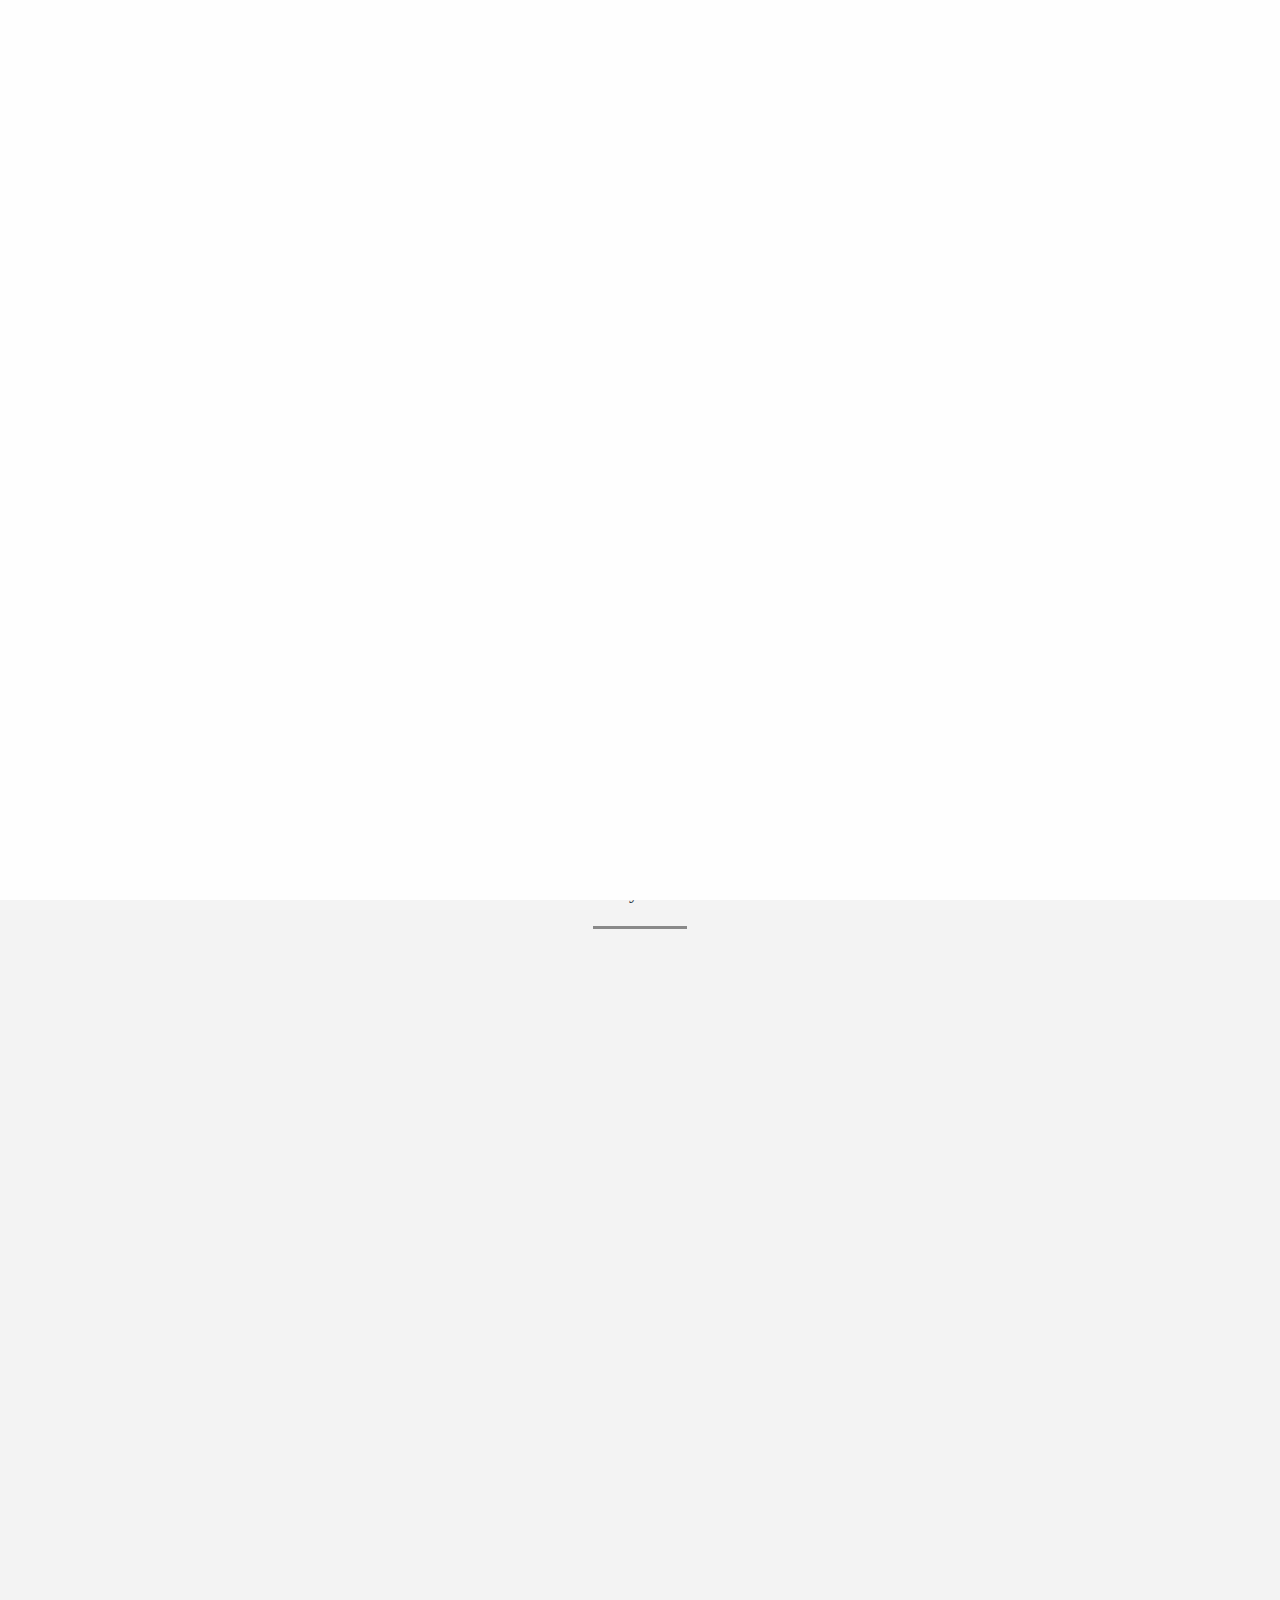
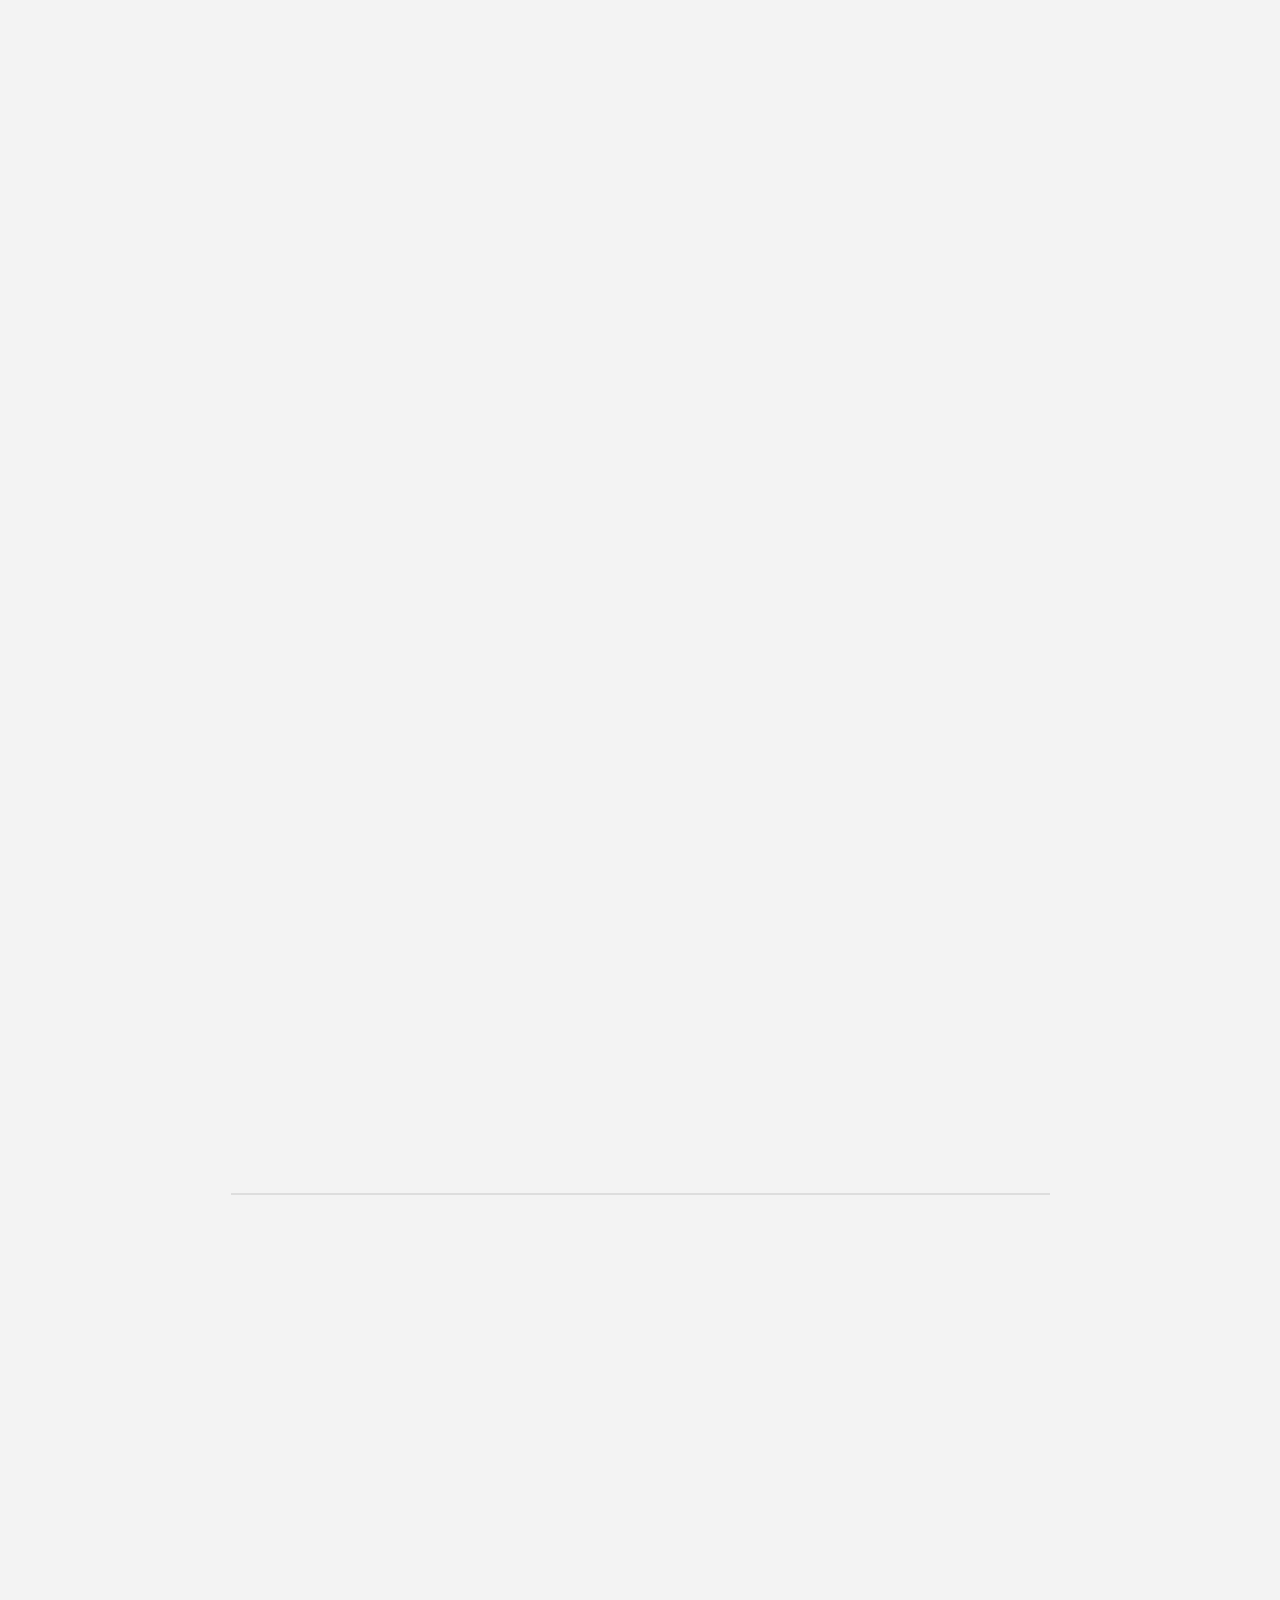
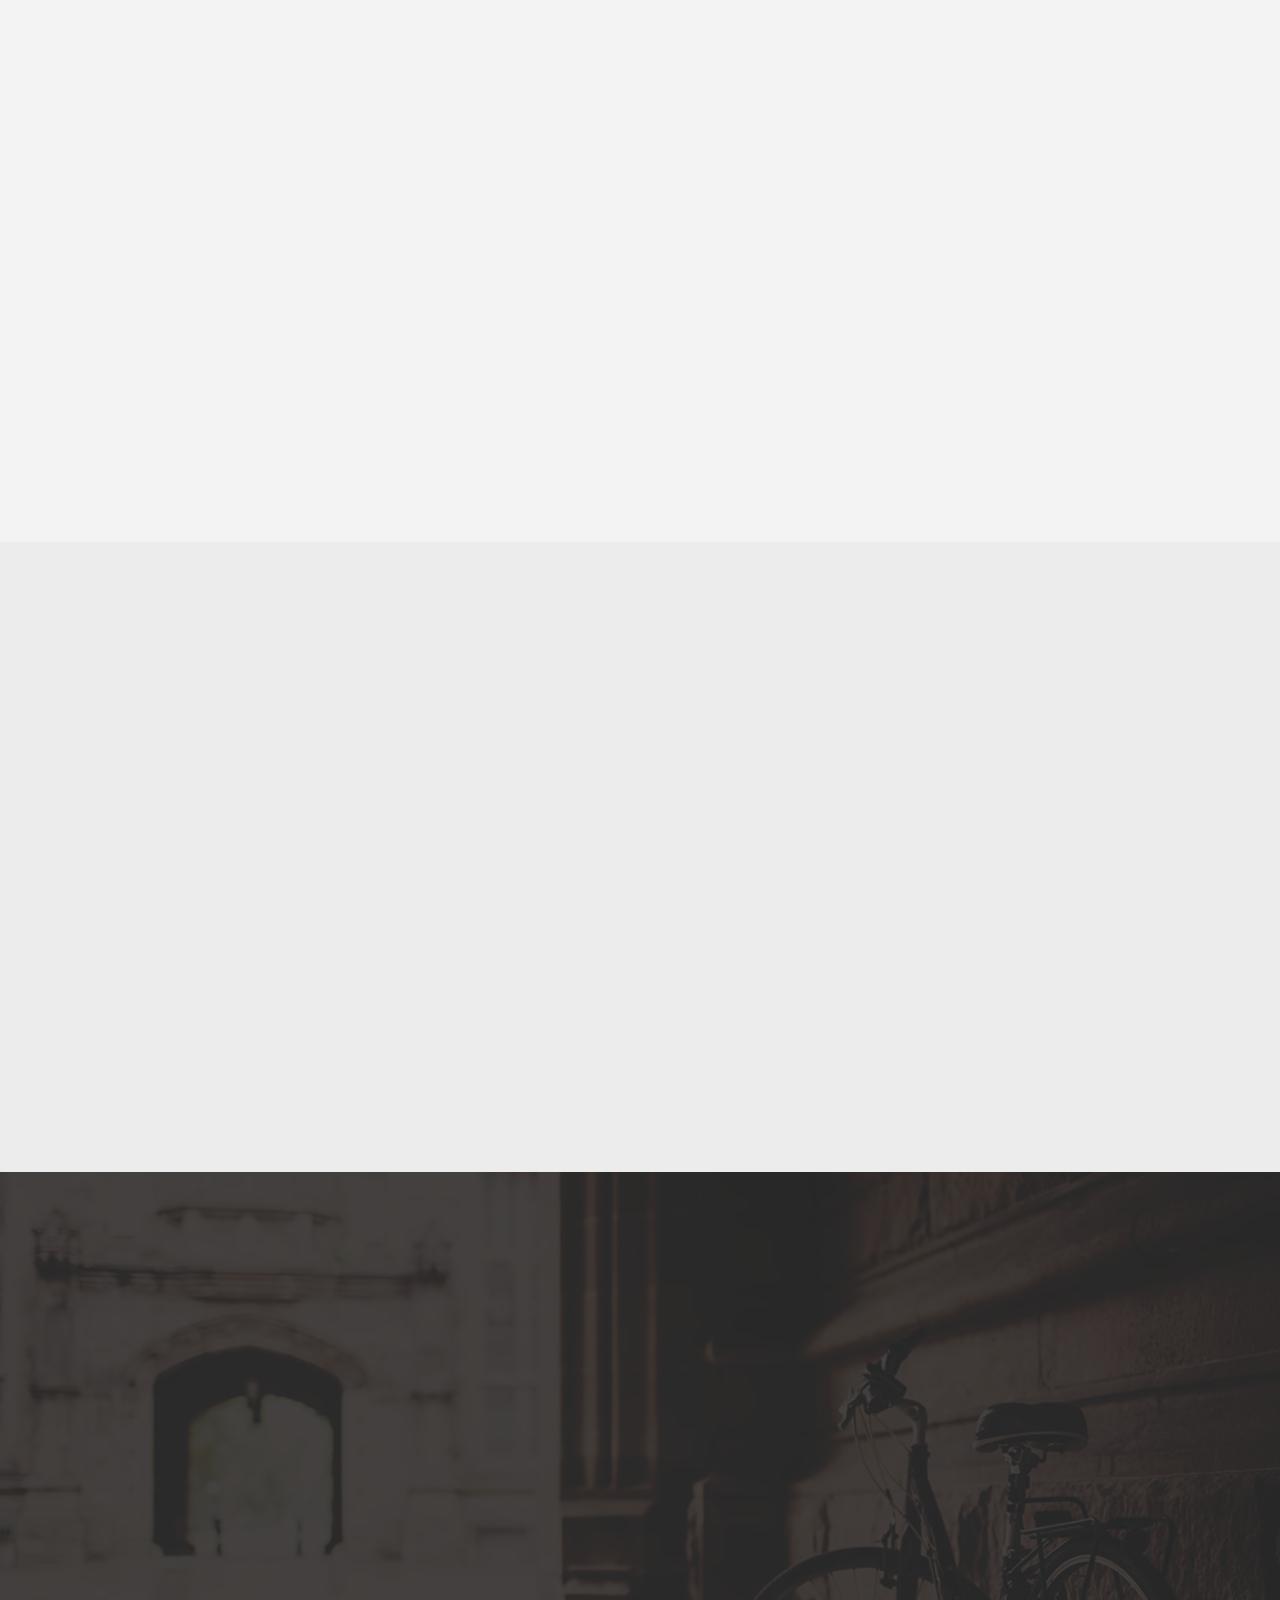
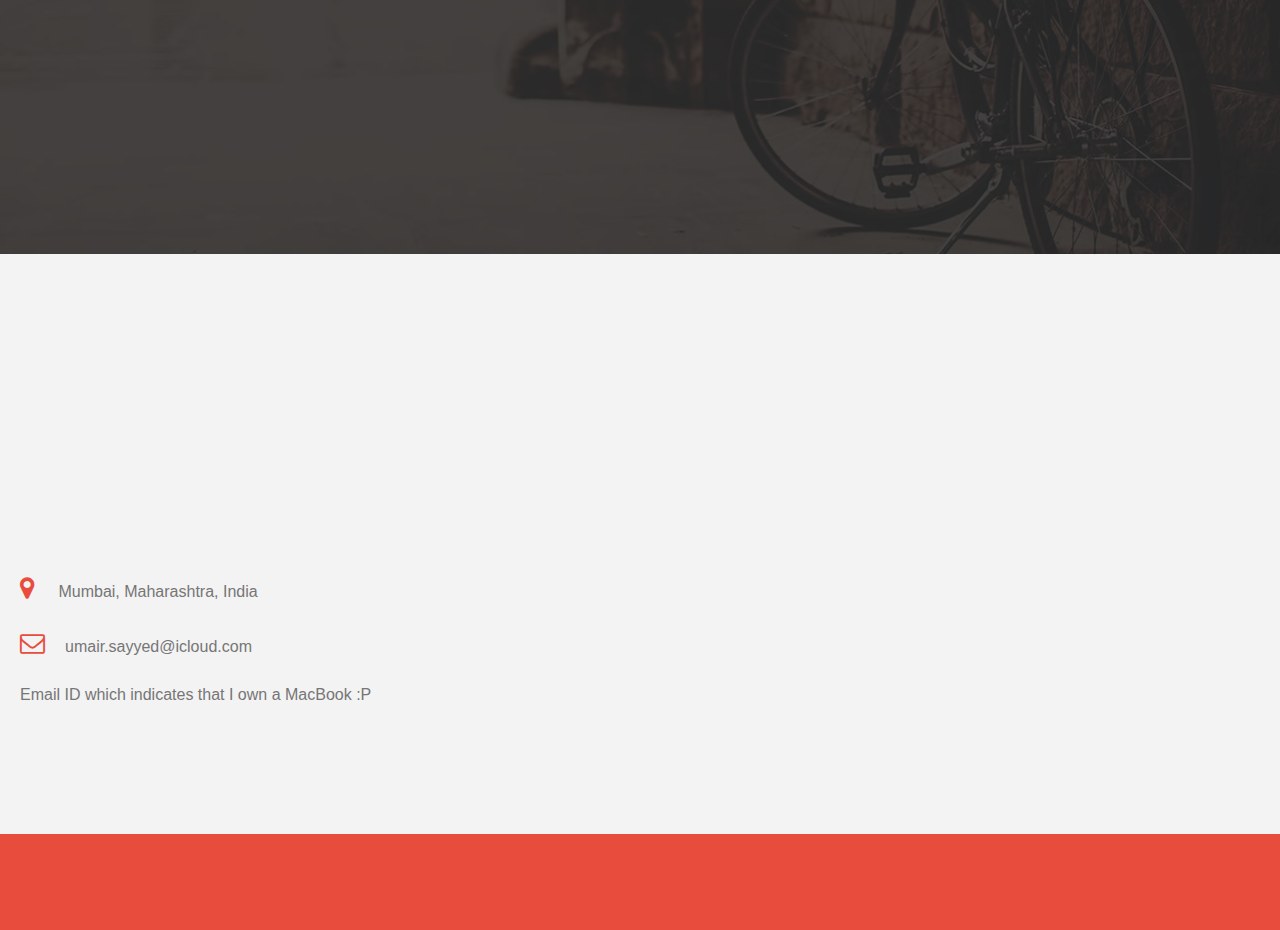
<file: salam-world-umair-bio/index.html>
<!DOCTYPE HTML>
<html lang="en-US">
<head>
	<meta charset="UTF-8">
	<title>Umair Sayed Bio</title>
	<link rel="stylesheet" href="css/font-awesome/css/font-awesome.min.css" />
	
	<link rel="stylesheet" href="css/fonts/stylesheet.css" />
	<link rel="stylesheet" href="css/fonts/fonts.css" />
	<link rel="stylesheet" href="css/bootstrap/bootstrap.min.css" />
	<link rel="stylesheet" href="css/animat/animate.min.css" />
	<link rel="stylesheet" href="css/fancybox/jquery.fancybox.css" />
	<link rel="stylesheet" href="css/nivo-lightbox/nivo-lightbox.css" />
	<link rel="stylesheet" href="css/themes/default/default.css" />
	<link rel="stylesheet" href="css/owl-carousel/owl.carousel.css" />
	<link rel="stylesheet" href="css/owl-carousel/owl.theme.css" />
	<link rel="stylesheet" href="css/owl-carousel/owl.transitions.css">
	
	<link rel="stylesheet" href="css/style.css" />
	<link rel="stylesheet" href="css/responsive.css" />
</head>
<body>

	<div class='preloader'><div class='loaded'>&nbsp;</div></div>
	
	<!--<header id="home" class="header">
		<div class="main_menu_bg navbar-fixed-top">
			<div class="container">
				<div class="row">
					<div class="nave_menu">
					<nav class="navbar navbar-default">
					  <div class="container-fluid">
						<Brand and toggle get grouped for better mobile display
						<div class="navbar-header">
						  <button type="button" class="navbar-toggle collapsed" data-toggle="collapse" data-target="#bs-example-navbar-collapse-1" aria-expanded="false">
							<span class="sr-only">Toggle navigation</span>
							<span class="icon-bar"></span>
							<span class="icon-bar"></span>
							<span class="icon-bar"></span>
						  </button>
						  <a class="navbar-brand" href="#">
							  <div class="logo">
								<img src="images/logo.png" alt="" />
							</div> 
						  </a>
						</div>

						Collect the nav links, forms, and other content for toggling
						<div class="collapse navbar-collapse" id="bs-example-navbar-collapse-1">

						<ul class="nav navbar-nav navbar-right">
							<li class="active"><a href="#home"></a></li>
							<li><a href="#abouts"></a></li>
							<li><a href="#service"></a></li>
							<li><a href="#portfolio"></a></li>
							<li><a href="#team"></a></li>
							<li><a href="#blog"></a></li>
							<li><a href="#contact"></a></li>

						  </ul>
						</div>
					  </div>
					</nav>
					</div>
				</div>

			</div>
		</div>
	</header>-->
	
	
	
	<section id="banner" class="banner">
		<div class="container">
			<div class="row">
				<div class="main_banner_area text-center">
					<div class="col-md-12 col-sm-12">
						<div class="single_banner_text wow zoomIn" data-wow-duration="1s">
							<h1><s>Hello</s> <i><cite><a href="https://simple.wikipedia.org/wiki/Salam">Salaam</a></cite></i> World</h1><br><br>
							<h4>I am <strong>Umair/عمیر/ उमैर</strong></h4> <br>
								<h5>and phrase above says a lot about me!</h5>
								<div class="head_title text-center wow zoomIn" data-wow-duration="0.5s">
								<div class="head_title text-center wow zoomIn" data-wow-duration="0.5s">
								</div>
						</div>
					</div>
					
					
					<!--<div class="scrolldown">
						<a href="#abouts" class="scroll_btn"></a>
					</div>-->
				</div>
				
				
			</div>
		</div>
	</section><!-- End of Banner Section -->
	
	<section id="abouts" class="abouts">
		<div class="container">
			<div class="row">
				<div class="head_title text-center wow fadeIn" data-wow-duration="1.5s">
					<h2>It Says That</h2>
					<div class="separetor"></div>
					<!--<div class="col-md-6 col-sm-6 col-xs-12">-->
						<div class="single_abouts wow fadeInLeft" data-wow-duration="1s">
							<h5 text-center>I am a product of british-colonized state, but stil rooted. I belong to IT industry, and not afraid of breaking conventions. That I am a practising muslim and proud of it. I am a perfect example of what they refer to <i><cite><a href="https://en.wikipedia.org/wiki/Ganga-Jamuni_tehzeeb">ganga-jamuna tehzeeb</i></a></cite>(culture) of india.</h5><br>
							<h5 text-center>What it doesn't say is I am also a father of two.</h5><br>
							<h5>Btw, your visualisation of my looks me was never even close. Accept it!</h5>
							<br><br>
						</div>
					</div>
					
					
				<!--	<div class="col-md-6 col-sm-6 col-xs-12">-->
						<div class="single_abouts wow fadeInRight" data-wow-duration="1s">
							<img src="images/band-stand.jpg" alt="Clicked at Bandstand, before marriage, hence smiling." title="test" width=600px/>
						<!--</div>-->
					</div>
				</div>
			</div>
		</div>
	</section>
	
<!--<	<section id="wedo">
		<div class="container">
			div class="row">
				<div class="head_title text-center wow fadeIn" data-wow-duration="1.5s">
					<div class="col-md-6 col-sm-6 col-xs-12">
						<div class="single_abouts wow fadeInLeft" data-wow-duration="1s">
							<p><h2>Umair Sayed</h2><h4>English</h4></p>
							<p><h2>عمیر سید</h2><h4>Urdu</h4></p>
							<p><h2>عمیر سید</h2><h4>Arabic</h4></p>
							<p><h>उमैर सैयद</h2><h4>Hindi</h4></p>
							<p><h>उमैर सैयद</h2><h4>Marathi</h4></p><br><br>
							<h2>Languages they made me study</h2>
				</div>
			</div>
		</div>
	</section>-->
	
	
	
	<section id="wedo">
		<div class="container">
			<div class="row">
				<div class="head_title text-center wow fadeIn" data-wow-duration="1.5s">
					<h2>Born for Communities</h2>
					<div class="separetor"></div>
					<h5>Ever since my birth, knowingly or unknowingly, I was lucky to be part of a social communities,<br> something larger than an organization.</h5>
				</div>
				<div class="wedo_content_area">
					
					<div class="col-md-6 col-sm-6 col-xs-12">
						<div class="single_wedo wow fadeIn" data-wow-duration="1s">
							<div class="single_left_icon">
							</div>
							
							<div class="single_right_text">
								<a href=""><i class="fa fa-heart"></i></a>
								<h4>Religion: Islam</h4>
								<div class="separetor2"></div>
								<p>One by choice.</p>
							</div>
						</div>
					</div>
					
					<div class="col-md-6 col-sm-6 col-xs-12">
						<div class="single_wedo wow fadeIn" data-wow-duration="1s">
							<div class="single_left_icon">
								<a href=""><i class="fa fa-star"></i></a>
							</div>
							
							<div class="single_right_text">
								<a href=""><i class="fa fa-gear"></i></a>
								<h4>Work: ERPNext & Open Source</h4>
								<div class="separetor2"></div>
								<p>10 years on ERPNext, have seen it bootstrapped from nothing. </p>
							</div>
						</div>
					</div>
					<div class="col-md-6 col-sm-6 col-xs-12">
						<div class="single_wedo wow fadeIn" data-wow-duration="1s">
							<div class="single_left_icon">
								<a href=""><i class="fa fa-star"></i></a>
							</div>
							
							<div class="single_right_text">
								<a href=""><i class="fa fa-language"></i></a>
								<h4>Langauge: Urdu</h4>
								<div class="separetor2"></div>
								<p>Janab, hazrat, aye, tashreef rakhye, wah, kya andaaz hai!</p>
							</div>
						</div>
					</div>
					<div class="col-md-6 col-sm-6 col-xs-12">
						<div class="single_wedo wow fadeIn" data-wow-duration="1s">
							<div class="single_left_icon">
								<a href=""><i class="fa fa-star"></i></a>
							</div>
							
							<div class="single_right_text">
								<a href=""><i class="fa fa-wikipedia-w"></i></a>
								<h4>Hobby: Wikipedia</h4>
								<div class="separetor2"></div>
								<p>Just getting started as Wikipedia editors, perhaps only one from my slums.</p>
							</div>
						</div>
					</div>
				</div>
			</div>
		</div>
	</section>
	
	
	<!--<section id="counterUp" class="counterUp">
		<div class="counter_overlay">
			<div class="container">
				<div class="row">
					<div class="main_counter_content">
						<div class="col-md-3 col-sm-6 col-xs-12">
							<div class="sinle_counter wow fadeIn" data-wow-duration="1s">
								<h4><i class="fa fa-star"></i><span class="static-counter">158</span></h4>
								<p>PROJECT COMPLETED</p>
								<div class="separetorwhite"></div>
							</div>
						</div>
						<div class="col-md-3 col-sm-6 col-xs-12">
							<div class="sinle_counter wow fadeIn" data-wow-duration="1.8s">
								<h4><i class="fa fa-star"></i><span class="static-counter">580</span></h4>
								<p>PROJECT COMPLETED</p>
								<div class="separetorwhite"></div>
							</div>
						</div>
						<div class="col-md-3 col-sm-6 col-xs-12">
							<div class="sinle_counter wow fadeIn" data-wow-duration="2.2s">
								<h4><i class="fa fa-star"></i><span class="static-counter">1500</span></h4>
								<p>PROJECT COMPLETED</p>
								<div class="separetorwhite"></div>
							</div>
						</div>
						<div class="col-md-3 col-sm-6 col-xs-12">
							<div class="sinle_counter wow fadeIn" data-wow-duration="2.8s">
								<h4><i class="fa fa-star"></i><span class="static-counter">1000</span></h4>
								<p>PROJECT COMPLETED</p>
								<div class="separetorwhite"></div>
							</div>
						</div>
					</div>
				</div>
			</div>
		</div>
	</section>-->
	
	
	<section id="steps" class="steps">
		<div class="container">
			<div class="row">
				<div class="head_title text-center wow fadeIn" data-wow-duration="1.5s">
					<h2>Expertise</h2>
					<div class="separetor"></div>
					<p>Some of the skills I have been able to acquired.</p>
				</div>
				<div class="main_steps_content text-center">
					<div class="col-md-4">
						<div class="single_steps wow fadeIn" data-wow-duration="1s">
							<a href=""><i class="fa  fa-briefcase"></i></a>
							<h4>Business Analysis</h4>
							<p>ERP is in my blood now. Improving business process with the help of software gives me a kick. 80%</p>
							<div id="myProgress">
							  <div id="myBar">10%</div>
							</div>
						</div>
					</div>
					<div class="col-md-4">
						<div class="single_steps wow fadeIn" data-wow-duration="1.8s">
							<a href=""><i class="fa fa-code"></i></a>
							<h4>HTML, CSS and Markdown</h4>
							<p>Very very preliminary. Enough to steel a free CSS theme and give it a shape of this website. 30%</p>
						</div>
					</div>
					<div class="col-md-5">
						<div class="single_steps wow fadeIn" data-wow-duration="1.8s">
							<a href=""><i class="fa fa-youtube"></i></a>
							<h4>Video Editing</h4>
							<p>If you happend to see that boring video on how to use ERPNext, it was me. 70%</p>
						</div>
					</div>
					<div class="col-md-5">
						<div class="single_steps wow fadeIn" data-wow-duration="2.8s">
							<a href=""><i class="fa  fa-pencil"></i></a>
							<h4>Writing</h4>
							<p>I did mercy by teaching myself this awesome skill. Still miles to go. 60%</p>
							<div id="myProgress">
							  <div id="myBar">10%</div>
							</div>
						</div>
					</div>
				</div>
			</div>
		</div>
	</section>
	
	<section id="featured" class="featured">
		<div class="container">
			<div class="row">
				<div class="head_title text-center wow flipInX" data-wow-duration="1s">
					<h2>My FEATURED WORK</h2>
					<div class="separetor"></div>
					<p>Lorem Ipsum is simply dummy text of the printing and typesetting industry been the industry's standard dummy text</p>
				</div>
			</div>
		</div>
		<div class="main_featured_content">
			<div class="col-md-4 col-sm-6 col-xs-12 single_featured_area">
				<div class="single_featured wow fadeIn" data-wow-duration=".5s">
					<img src="images/erp.jpg" alt="" />
					<div class="featured_overlay">
						<div class="overlay_content">
							<a href="" class="btn btn-white">ERP Analyst</a>
						</div>
					</div>
				</div>
			</div>
			<div class="col-md-4 col-sm-6 col-xs-12 single_featured_area">
				<div class="single_featured wow fadeIn" data-wow-duration=".5s">
					<img src="images/video.jpg" alt="" />
					<div class="featured_overlay">
						<div class="overlay_content">
							<a href="" class="btn btn-white">Video Editing</a>
						</div>
					</div>
				</div>
			</div>
			<div class="col-md-4 col-sm-6 col-xs-12 single_featured_area">
				<div class="single_featured wow fadeIn" data-wow-duration=".5s">
					<img src="images/writing.jpg" alt="" />
					<div class="featured_overlay">
						<div class="overlay_content">
							<a href="" class="btn btn-white">Writing</a>
						</div>
					</div>
				</div>
			</div>
		</div>
	</section>
	
	
	
	<!--<section id="service" class="service">
		<div class="container">
			<div class="row">
				<div class="head_title text-center wow zoomIn" data-wow-duration="0.5s">
					<h2>OUR BEST SERVICE</h2>
					<div class="separetor"></div>
					<p>Lorem Ipsum is simply dummy text of the printing and typesetting industry been the industry's standard dummy text</p>
				</div>
			</div>
		</div>
		<div class="main_service_content">
			<div class="single_service_area single_service_area_one wow fadeIn" data-wow-duration="1.5s">
				<div class="col-md-6 col-md-offset-6 col-sm-5 col-sm-offset-7">
					<div class="single_service">
						<h4>AWESOME TITLE HERE</h4>
						<div class="separetorwhite"></div>
						<p>Contrary to popular belief, Lorem Ipsum is not simply random text. It has roots in a piece of classical Latin literature from 45 BC, making it over 2000 years old. Richard McClintock.</p>
					</div>
				</div>
			</div>
			<div class="single_service_area single_service_area_two wow fadeIn" data-wow-duration="2.5s">
				<div class="col-md-6 col-sm-5 text-right">
					<div class="single_service">
						<h4>AWESOME TITLE HERE</h4>
						<div class="separetorwhite floatright"></div>
						<p class="service_P">Contrary to popular belief, Lorem Ipsum is not simply random text. It has roots in a piece of classical Latin literature from 45 BC, making it over 2000 years old. Richard McClintock.</p>
					</div>
				</div>
			</div>
			<div class="single_service_area single_service_area_three wow fadeIn" data-wow-duration="3.5s">
				<div class="col-md-6 col-md-offset-6 col-sm-5 col-sm-offset-7">
					<div class="single_service">
						<h4>AWESOME TITLE HERE</h4>
						<div class="separetorwhite"></div>
						<p>Contrary to popular belief, Lorem Ipsum is not simply random text. It has roots in a piece of classical Latin literature from 45 BC, making it over 2000 years old. Richard McClintock.</p>
					</div>
				</div>
			</div>
		</div>
		
	</section>-->
	
	
	<!--<section id="business" class="business">
		<div class="overlay_business">
			<div class="container">
				<div class="row">
					<div class="col-md-12 col-sm-12 col-xs-12">
						<div class="main_business_content text-center wow fadeIn" data-wow-duration="2s">
							<h2>CREATE YOUR OWN BUSINESS WITH OUR IDEAS !</h2>
							<h4>GET READY TO STAND OUT</h4>
							<a href="" class="btn pink-btn">KEEP EXPLORING</a>
						</div>
					</div>
				</div>
			</div>
		</div>
	</section>
	


<!--<div class="clierboth"></div>

        <section id="mixitup1" class="sections">
            <div class="container">
                <div class="row">
                    <div class="main_mix_content whitebackground text-center">
                        <div class="head_title text-center">
                            <h2>OUR PORTFOLIO</h2>
							<p></p>
                        </div>
                        <div class="main_mix_menu">
                            <button class="btn btn-primary filter" data-filter="all">Filter In</button>
                            <button class="btn btn-primary filter" data-filter=".cat1">F1n</button>
                            <button class="btn btn-primary filter" data-filter=".cat2">F1n2</button>
                            <button class="btn btn-primary filter" data-filter=".cat3">F1n3</button>
                            <button class="btn btn-primary filter" data-filter=".cat4">F1n4</button>
                        </div>

                        <div id="test" class="test">
                            <div class="col-md-4 mix cat1 no-padding">
                                <div class="single_mixi_portfolio">
                                    <img src="images/p1.jpg" alt="" />
                                    <div class="mixi_portfolio_overlay">
                                        <div class="overflow_hover_text">
                                            <a href=""><i class="lnr lnr-plus-circle"></i></a>
                                            <h2>Neque Porro Quisquam</h2>
                                            <p>Hover 1</p>
                                        </div>
                                    </div>
                                </div>
                            </div>
                            <div class="col-md-4 mix cat2 no-padding">
                                <div class="single_mixi_portfolio">
                                    <img src="images/p2.jpg" alt="" />
                                    <div class="mixi_portfolio_overlay">
                                        <div class="overflow_hover_text">
                                            <a href=""><i class="lnr lnr-plus-circle"></i></a>
                                            <h2>Neque Porro Quisquam</h2>
                                            <p>Hover 1</p>
                                        </div>
                                    </div>
                                </div>
                            </div>
                            <div class="col-md-4 mix cat1 cat4 no-padding">
                                <div class="single_mixi_portfolio">
                                    <img src="images/p3.jpg" alt="" />
                                    <div class="mixi_portfolio_overlay">
                                        <div class="overflow_hover_text">
                                            <a href=""><i class="lnr lnr-plus-circle"></i></a>
                                            <h2>Neque Porro Quisquam</h2>
                                            <p>Hover 1</p>
                                        </div>
                                    </div>
                                </div>
                            </div>
                            <div class="col-md-4 mix cat3 cat4 no-padding">
                                <div class="single_mixi_portfolio">
                                    <img src="images/p4.jpg" alt="" />
                                    <div class="mixi_portfolio_overlay">
                                        <div class="overflow_hover_text">
                                            <a href=""><i class="lnr lnr-plus-circle"></i></a>
                                            <h2>Neque Porro Quisquam</h2>
                                            <p>Hover 1</p>
                                        </div>
                                    </div>
                                </div>
                            </div>
                            <div class="col-md-4 mix cat4 no-padding">
                                <div class="single_mixi_portfolio">
                                    <img src="images/p5.jpg" alt="" />
                                    <div class="mixi_portfolio_overlay">
                                        <div class="overflow_hover_text">
                                            <a href=""><i class="lnr lnr-plus-circle"></i></a>
                                            <h2>Neque Porro Quisquam</h2>
                                            <p>Hover 1</p>
                                        </div>
                                    </div>
                                </div>
                            </div>
                            <div class="col-md-4 mix cat1 cat2 no-padding">
                                <div class="single_mixi_portfolio">
                                    <img src="images/p6.jpg" alt="" />
                                    <div class="mixi_portfolio_overlay">
                                        <div class="overflow_hover_text">
                                            <a href=""><i class="lnr lnr-plus-circle"></i></a>
                                            <h2>Neque Porro Quisquam</h2>
                                            <p>Hover 1</p>
                                        </div>
                                    </div>
                                </div>
                            </div>
                            <div class="col-md-4 mix cat1 cat3 no-padding">
                                <div class="single_mixi_portfolio">
                                    <img src="images/p7.jpg" alt="" />
                                    <div class="mixi_portfolio_overlay">
                                        <div class="overflow_hover_text">
                                            <a href=""><i class="lnr lnr-plus-circle"></i></a>
                                            <h2>Neque Porro Quisquam</h2>
                                            <p>Hover 1</p>
                                        </div>
                                    </div>
                                </div>
                            </div>
                            <div class="col-md-4 mix cat1 cat3 no-padding">
                                <div class="single_mixi_portfolio">
                                    <img src="images/p8.jpg" alt="" />
                                    <div class="mixi_portfolio_overlay">
                                        <div class="overflow_hover_text">
                                            <a href=""><i class="lnr lnr-plus-circle"></i></a>
                                            <h2>Neque Porro Quisquam</h2>
                                            <p>Hover 1</p>
                                        </div>
                                    </div>
                                </div>
                            </div>
                            <div class="col-md-4 mix cat1 cat4 no-padding">
                                <div class="single_mixi_portfolio">
                                    <img src="images/p9.jpg" alt="" />
                                    <div class="mixi_portfolio_overlay">
                                        <div class="overflow_hover_text">
                                            <a href=""><i class="lnr lnr-plus-circle"></i></a>
                                            <h2>Neque Porro Quisquam</h2>
                                            <p>Hover 1</p>
                                        </div>
                                    </div>
                                </div>
                            </div>


                            <div class="gap"></div>
                        </div>
                    </div> 

                </div>
            </div>

        </section>
		
<div class="clierboth"></div>-->
		
	
	
	
<!--	<section id="team" class="team">
		<div class="container">
			<div class="row">
				<div class="head_title text-center wow zoomIn" data-wow-duration="0.5s">
					<h2>MEET OUR CREW</h2>
					<div class="separetor"></div>
					<p>Lorem Ipsum is simply dummy text of the printing and typesetting industry been the industry's standard dummy text</p>
				</div>
				
				<div class="main_team_content text-center">
					<div class="col-md-3 col-sm-6 col-xs-12">
						<div class="single_team wow fadeIn" data-wow-duration="1.5s">
							<div class="single_team_img">
								<img src="images/tm1.jpg" alt="" />
								<div class="single_team_overlay text-center">
									<p>Hi ! I m Redwan from bangladesh.I am a Professional graphic designer & expert on print and UI/ UX .</p>
									<a href=""><i class="fa fa-facebook"></i></a>
									<a href=""><i class="fa fa-linkedin"></i></a>
								</div>
							</div>
							<div class="single_team_name">
								<h4>IBN HASAN</h4>
								<p>CEO</p>
							</div>
						</div>
					</div>
					<div class="col-md-3 col-sm-6 col-xs-12">
						<div class="single_team wow fadeIn" data-wow-duration="2s">
							<div class="single_team_img">
								<img src="images/tm2.jpg" alt="" />
								<div class="single_team_overlay text-center">
									<p>Hi ! I m Redwan from bangladesh.I am a Professional graphic designer & expert on print and UI/ UX .</p>
									<a href=""><i class="fa fa-facebook"></i></a>
									<a href=""><i class="fa fa-linkedin"></i></a>
								</div>
							</div>
							<div class="single_team_name">
								<h4>RAF REDWAN</h4>
								<p>LEAD OF DESIGN </p>
							</div>
						</div>
					</div>
					<div class="col-md-3 col-sm-6 col-xs-12">
						<div class="single_team wow fadeIn" data-wow-duration="2.5s">
							<div class="single_team_img">
								<img src="images/tm3.jpg" alt="" />
								<div class="single_team_overlay text-center">
									<p>Hi ! I m Redwan from bangladesh.I am a Professional graphic designer & expert on print and UI/ UX .</p>
									<a href=""><i class="fa fa-facebook"></i></a>
									<a href=""><i class="fa fa-linkedin"></i></a>
								</div>
							</div>
							<div class="single_team_name">
								<h4>IBN HASAN</h4>
								<p>DEV</p>
							</div>
						</div>
					</div>
					<div class="col-md-3 col-sm-6 col-xs-12">
						<div class="single_team wow fadeIn" data-wow-duration="2.8s">
							<div class="single_team_img">
								<img src="images/tm4.jpg" alt="" />
								<div class="single_team_overlay text-center">
									<p>Hi ! I m Redwan from bangladesh.I am a Professional graphic designer & expert on print and UI/ UX .</p>
									<a href=""><i class="fa fa-facebook"></i></a>
									<a href=""><i class="fa fa-linkedin"></i></a>
								</div>
							</div>
							<div class="single_team_name">
								<h4>IBN HASAN</h4>
								<p>AKAMLA</p>
							</div>
						</div>
					</div>
				</div>
			</div>
		</div>
	</section>
	
	<!-- <section id="subcribs" class="subcribs">
		<div class="counter_overlay">
			<div class="container">
				<div class="row">
					<div class="main_subcribs_content">
						<div class="col-md-6 col-sm-12 col-xs-12">
							<div class="single_subcribs wow slideInLeft" data-wow-duration="1s">
								<h4>SUBSCRIBE TO UPDATE</h4>
								<div class="separetorwhite"></div>
								<p>Lorem ipsum dolor sit amet, consectetur adipisicing elit, sed do eiusmod tempor incididunt ut labore et dolore magna aliqua. Ut enim ad minim veniam</p>
							</div>
						</div>
						<div class="col-md-6 col-sm-12 col-xs-12">
							<div class="single_subcribs_right wow slideInRight" data-wow-duration="1s">
								<input type="text" placeholder="Enter email address" id="sb_text"/>
								<input type="submit" value="SUBSCRIBE" />
							</div>
						</div>
					</div>
				</div>
			</div>
		</div>
	</section>-->
	
	
	
<section id="testimonial" class="testimonial">
		<div class="testimonial_overlay">
			<div class="container">
				<div class="row">
					<div class="head_title text-center wow slideInDown" data-wow-duration="0.5s">
						<h2>TESTIMONIALS</h2>
						<div class="separetorwhite2"></div>
					</div>
					<div class="main_testimonial text-center wow fadeIn" data-wow-duration="1s">
						<div class="single_testimonial">
							<div class="single_testimonial_img">
								<img class="img-circle" src="images/team.JPG" alt="" width=400px/>
								<p>He is just okay.</p>
								<a href="">Colleagues</a>
							</div>
						</div>
						<div class="single_testimonial">
							<div class="single_testimonial_img">
								<img class="img-circle" src="images/team.JPG" alt="" width=400ps/>
								<p>He is just okay.</p>
								<a href="">Friends</a>
							</div>
						</div>
					</div>
				</div>
			</div>
		</div>
	</section>
	
	
<!--	<section id="blog" class="blog sections">
		<div class="container">
			<div class="row">
				<div class="head_title text-center wow zoomIn" data-wow-duration="0.5s">
					<h2>LATTEST BLOG</h2>
					<div class="separetor"></div>
					<p>Lorem Ipsum is simply dummy text of the printing and typesetting industry been the industry's standard dummy text</p>
				</div>
				<div class="main_blog">
					<div class="col-md-6 col-sm-6 col-xs-12">
						<div class="single_blog wow fadeInLeft" data-wow-duration="0.5s">
							<div class="single_blog_img">
								<img src="images/blog1.jpg" alt="" />
							</div>
							
							<div class="single_blog_overlay">
								<h4>THE WINTER TAL’S</h4>
								<p>Raf Redwan</p>
								<div class="separetorwhite"></div>
								
								<p>Lorem ipsum dol. Ut enim minim veniam, qub e eu fugiat anim id est</p>
								<a href="" class="date_data"><i class="fa fa-gift"></i>12 th September, 2015</a>
							</div>
						</div>
					</div>
					
					<div class="col-md-6 col-sm-6 col-xs-12">
						<div class="single_blog wow fadeInRight" data-wow-duration="0.5s">
							<div class="single_blog_img">
								<img src="images/blog1.jpg" alt="" />
							</div>
							
							<div class="single_blog_overlay">
								<h4>THE WINTER TAL’S</h4>
								<p>Raf Redwan</p>
								<div class="separetorwhite"></div>
								
								<p>Lorem ipsum dol. Ut enim minim veniam, qub e eu fugiat anim id est</p>
								<a href="" class="date_data"><i class="fa fa-gift"></i>12 th September, 2015</a>
							</div>
						</div>
					</div>
				</div>
			</div>
		</div>
	</section>
	
		<!-- Contact form -->
		<section id="contact" class="contact">
			<div class="container">
				<div class="row">
						<div class="head_title text-center wow zoomIn" data-wow-duration="0.5s">
							<h2>Give a shout</h2>
							<div class="separetor"></div>
							<p>if it ever crossed your mind why all terrorist are muslims. Why one could be so insane to
								make his life's work open-source and support free users. Why is welcome.</p>
						</div>
					</div>
				</div>
				
				<div class="row">
					<!--<div class="messsage_contant">
						<div class="col-md-7 col-sm-7">
							<div class="single_message_left wow fadeIn" data-wow-duration="1s">
								<form action="#" id="formid">
										<div class="col-lg-8 col-md-8 col-sm-10 col-lg-offset-2 col-md-offset-2 col-sm-offset-1">-->
										  
										<!-- <div class="row">
											<div class="col-md-6">
												<div class="form-group">
													<input type="text" class="form-control" name="name" placeholder="first name" required="">
												</div>
											</div>
											
											<div class="col-md-6">
												<div class="form-group">
													<input type="email" class="form-control" name="email" placeholder="Email" required="">
												</div>
											</div>
										 </div>
										
										  

										  <div class="form-group">
											<textarea class="form-control" name="message" rows="8" placeholder="Message"></textarea>
										  </div>

										  <div class="center-content">
											<input type="submit" value="SUBMIT NOW" class="btn btn-lg">
										  </div>
										<!--</div> 
								</form>
							</div>
						</div>-->
						
						<div class="col-md-5 col-sm-5">
							<div class="single_message_right"" wow fadeIn" data-wow-duration="1s">
								
								<p>
									<i class="fa fa-map-marker"></i> 
									Mumbai, Maharashtra, India
								</p>
								<p><i class="fa fa-envelope-o"></i>umair.sayyed@icloud.com</p>
								<p>Email ID which indicates that I own a MacBook :P</p>
								<!--<p><i class="fa fa-phone"></i>+62 202 555 0117</p>-->
								
							</div>
					</div> <!-- End of messsage contant-->
				</div>
			</div>
		</section>	
	
		<footer id="footer" class="footer">
			<div class="container">
				<div class="row">
					<div class="main_footer text-center wow zoomIn" data-wow-duration="1s">
						<p>Thanks Hasan (from Bangladesh) for this theme, but content is mine. All together, miya-bhai rock ;)<br>Made with <i class="fa fa-heart"></i> by <a href="http://bootstrapthemes.co">Bootstrap Themes</a>2016. All Rights Reserved.</p>
					</div>
				</div>
			</div>
		</footer>

	<!-- STRAT SCROLL TO TOP -->
	
	<div class="scrollup">
		<a href="#"><i class="fa fa-chevron-up"></i></a>
	</div>

	

	<script type="text/javascript" src="js/jquery/jquery.js"></script>
	
	<script type="text/javascript" src="js/script.js"></script>
	
	<script type="text/javascript" src="js/bootstrap/bootstrap.min.js"></script>
	
	<script type="text/javascript" src="js/fancybox/jquery.fancybox.pack.js"></script>
	
	<script type="text/javascript" src="js/nivo-lightbox/nivo-lightbox.min.js"></script>
	
	<script type="text/javascript" src="js/owl-carousel/owl.carousel.min.js"></script>
	
	
	
	
	
	<script type="text/javascript" src="js/jquery-easing/jquery.easing.1.3.js"></script>
	<script type="text/javascript" src="js/wow/wow.min.js"></script>
	<!--<script type="text/javascript" src="js/counterup/counterup.min.js"></script>-->
	
	<!--<script src="http://cdnjs.cloudflare.com/ajax/libs/waypoints/2.0.3/waypoints.min.js"></script>-->
	<!--<script type="text/javascript" src="js/counterup/jquery.counterup.min.js"></script>-->
	
	
	<script type="text/javascript" src="js/isotop/isotope.min.js"></script>
	<script type="text/javascript" src="js/isotop/isotop.function.js"></script>
	
	<script type="text/javascript" src="js/masonry/masonry.min.js"></script>
	
	<script type="text/javascript" src="js/mixitup/jquery.mixitup.min.js"></script>
	<script type="text/javascript" src="js/masonry/masonry.pkgd.min.js"></script>
</body>
</html>
</file>
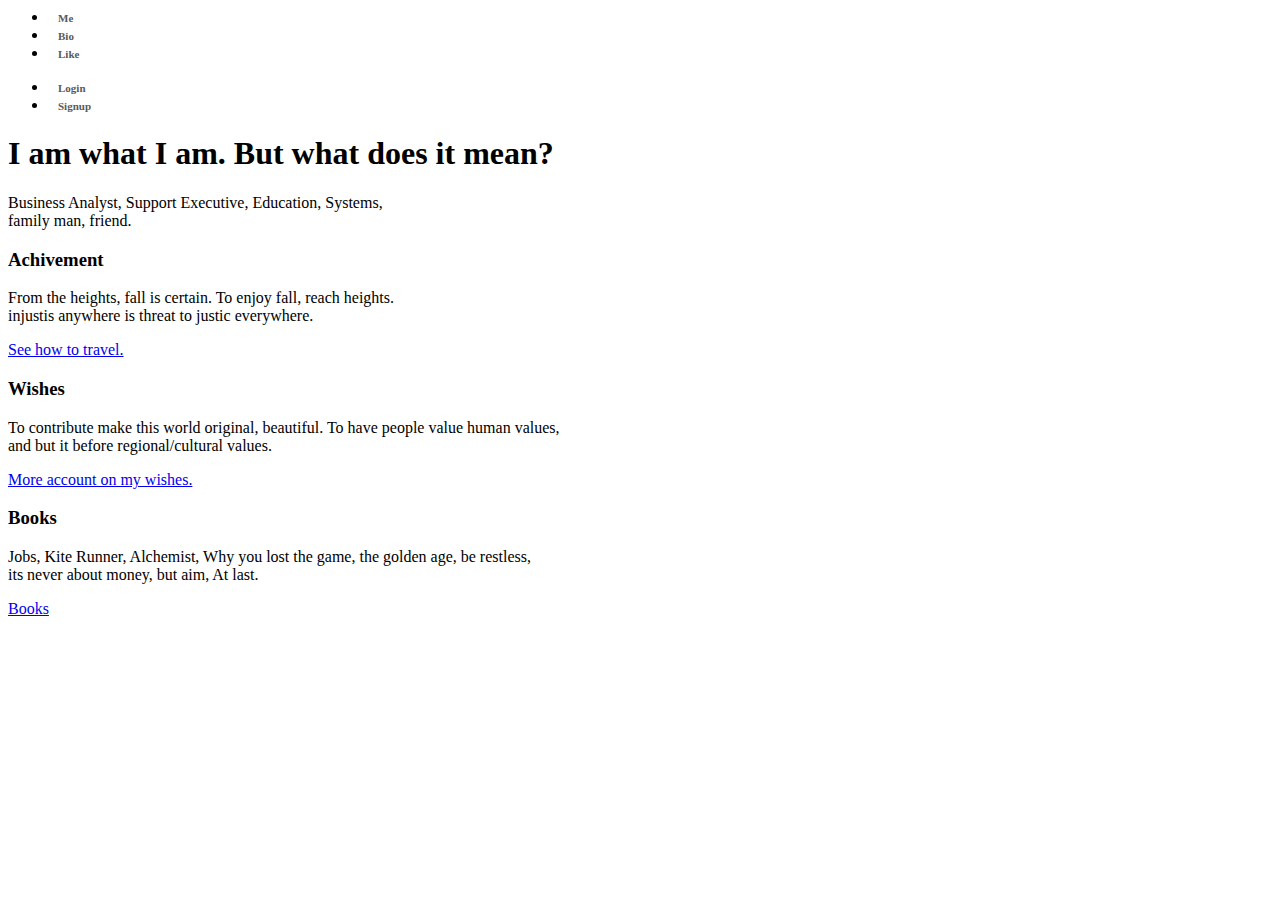
<file: home.html>
<!--doctype html-->
<html>
	<head>
		<link href="main.css" rel="stylesheet">
		<title>Umair's Profile</title>
	</head>
	<boby>
		<div class="nav">
			<div class="container">
		<ul>
			<li><a hef="">Me</a></li>
			<li><a hef="">Bio</a></li>
			<li><a hef="">Like</a></li>	
		</ul>
		
		<ul>
			<li><a hef="">Login</a></li>
			<li><a hef="">Signup</a></li>
		</ul>
			</div>
		</div>
		<div class="jumbotron">
			<div class="container">
		<h1>I am what I am. But what does it mean?</h1>
		<p>Business Analyst, Support Executive, Education, Systems,<br>family man, friend.</p>
		<p><a href="#"></a></p>
			</div>
		</div>
		<div class="Learn more">
			<div class="Container">
		<div>
			<h3>Achivement</h3>
			<p>From the heights, fall is certain. To enjoy fall, reach heights.<br>injustis anywhere is threat to justic everywhere.</p>
			<p><a href="#">See how to travel.</a></p>
		</div>
		<div>
			<h3>Wishes</h3>
			<p>To contribute make this world original, beautiful. To have people value human values,<br> and but it before regional/cultural values.</p>
			<p><a href="#">More account on my wishes.</a></p>
		</div>
		<div>
			<h3>Books</h3>
			<p>Jobs, Kite Runner, Alchemist, Why you lost the game, the golden age, be restless, <br>its never about money, but aim, At last.</p>
			<p><a href="#">Books</a></p>
		</div>
			</div>
		</div>
	</body>
</html>

<!-- html comments
background-color:blue; 
background-image:url(file-address);
border:3px solid #000000; 
padding:23px; padding is space between margin and content 
padding-top/bottom/left/right;>
margin:20px; margin is the trasparent space between page and border
margin-top/bottom/left/right: 10px/auto;
-->
</file>
<file: salam-world-umair-bio/css/fonts/stylesheet.css>
/* Generated by Font Squirrel (http://www.fontsquirrel.com) on February 4, 2016 */



@font-face {
    font-family: 'open_sansbold';
    src: url('opensans-bold.eot');
    src: url('opensans-bold.eot?#iefix') format('embedded-opentype'),
         url('opensans-bold.woff2') format('woff2'),
         url('opensans-bold.woff') format('woff'),
         url('opensans-bold.ttf') format('truetype'),
         url('opensans-bold.svg#open_sansbold') format('svg');
    font-weight: normal;
    font-style: normal;

}




@font-face {
    font-family: 'open_sanslight';
    src: url('opensans-light.eot');
    src: url('opensans-light.eot?#iefix') format('embedded-opentype'),
         url('opensans-light.woff2') format('woff2'),
         url('opensans-light.woff') format('woff'),
         url('opensans-light.ttf') format('truetype'),
         url('opensans-light.svg#open_sanslight') format('svg');
    font-weight: normal;
    font-style: normal;

}




@font-face {
    font-family: 'open_sanslight_italic';
    src: url('opensans-lightitalic.eot');
    src: url('opensans-lightitalic.eot?#iefix') format('embedded-opentype'),
         url('opensans-lightitalic.woff2') format('woff2'),
         url('opensans-lightitalic.woff') format('woff'),
         url('opensans-lightitalic.ttf') format('truetype'),
         url('opensans-lightitalic.svg#open_sanslight_italic') format('svg');
    font-weight: normal;
    font-style: normal;

}




@font-face {
    font-family: 'open_sansregular';
    src: url('opensans-regular.eot');
    src: url('opensans-regular.eot?#iefix') format('embedded-opentype'),
         url('opensans-regular.woff2') format('woff2'),
         url('opensans-regular.woff') format('woff'),
         url('opensans-regular.ttf') format('truetype'),
         url('opensans-regular.svg#open_sansregular') format('svg');
    font-weight: normal;
    font-style: normal;

}
</file>
<file: salam-world-umair-bio/css/fonts/fonts.css>
/* Generated by Font Squirrel (http://www.fontsquirrel.com) on February 4, 2016 */



@font-face {
    font-family: 'robotoblack';
    src: url('roboto-black.eot');
    src: url('roboto-black.eot?#iefix') format('embedded-opentype'),
         url('roboto-black.woff2') format('woff2'),
         url('roboto-black.woff') format('woff'),
         url('roboto-black.ttf') format('truetype'),
         url('roboto-black.svg#robotoblack') format('svg');
    font-weight: normal;
    font-style: normal;

}




@font-face {
    font-family: 'robotobold';
    src: url('roboto-bold.eot');
    src: url('roboto-bold.eot?#iefix') format('embedded-opentype'),
         url('roboto-bold.woff2') format('woff2'),
         url('roboto-bold.woff') format('woff'),
         url('roboto-bold.ttf') format('truetype'),
         url('roboto-bold.svg#robotobold') format('svg');
    font-weight: normal;
    font-style: normal;

}




@font-face {
    font-family: 'roboto_condensedbold';
    src: url('robotocondensed-bold.eot');
    src: url('robotocondensed-bold.eot?#iefix') format('embedded-opentype'),
         url('robotocondensed-bold.woff2') format('woff2'),
         url('robotocondensed-bold.woff') format('woff'),
         url('robotocondensed-bold.ttf') format('truetype'),
         url('robotocondensed-bold.svg#roboto_condensedbold') format('svg');
    font-weight: normal;
    font-style: normal;

}




@font-face {
    font-family: 'roboto_condensedlight';
    src: url('robotocondensed-light.eot');
    src: url('robotocondensed-light.eot?#iefix') format('embedded-opentype'),
         url('robotocondensed-light.woff2') format('woff2'),
         url('robotocondensed-light.woff') format('woff'),
         url('robotocondensed-light.ttf') format('truetype'),
         url('robotocondensed-light.svg#roboto_condensedlight') format('svg');
    font-weight: normal;
    font-style: normal;

}




@font-face {
    font-family: 'robotolight';
    src: url('roboto-light.eot');
    src: url('roboto-light.eot?#iefix') format('embedded-opentype'),
         url('roboto-light.woff2') format('woff2'),
         url('roboto-light.woff') format('woff'),
         url('roboto-light.ttf') format('truetype'),
         url('roboto-light.svg#robotolight') format('svg');
    font-weight: normal;
    font-style: normal;

}




@font-face {
    font-family: 'robotomedium';
    src: url('roboto-medium.eot');
    src: url('roboto-medium.eot?#iefix') format('embedded-opentype'),
         url('roboto-medium.woff2') format('woff2'),
         url('roboto-medium.woff') format('woff'),
         url('roboto-medium.ttf') format('truetype'),
         url('roboto-medium.svg#robotomedium') format('svg');
    font-weight: normal;
    font-style: normal;

}




@font-face {
    font-family: 'robotothin';
    src: url('roboto-thin.eot');
    src: url('roboto-thin.eot?#iefix') format('embedded-opentype'),
         url('roboto-thin.woff2') format('woff2'),
         url('roboto-thin.woff') format('woff'),
         url('roboto-thin.ttf') format('truetype'),
         url('roboto-thin.svg#robotothin') format('svg');
    font-weight: normal;
    font-style: normal;

}
</file>
<file: salam-world-umair-bio/css/responsive.css>
/* responsive css*/

@media (min-width:992px) and (max-width:1199px) {

.single_team_img img{
	width:100%;
}

	
	
	
}

/* Tabe Screen Media */

@media (min-width: 769px) and (max-width: 991px){


.sinle_features {
    padding: 50px 0px;
	width: 60%;
	margin:0 auto;
}

.single_blog_overlay {
    padding: 15px 10px;
}

.main_steps_content:after{
   display:none;
}
	
	
}

/* Mobile Phone Screen Media */

@media (max-width: 768px){
	
.single_service {
    color: #000;
    margin-top: 5%;
    display: inline-block;
}
.single_service h4 {
    color:#e84c3d;
	margin-top: 50px;
}

.single_service p {
    color: #e84c3d;
}
.single_blog_overlay {
    padding: 45px 20px;
}
.sinle_counter {
    text-align: center;
	margin-top:30px;
}
.sinle_counter .separetorwhite {
    border-bottom: 3px solid #fff;
    overflow: hidden;
    padding: 2px 0px;
    width: 10%;
    margin-bottom: 20px;
    margin: 0 auto;
}
.main_steps_content:after{
   display:none;
}
	
	
	
}
</file>
<file: main.css>
.nav a {
	color : #5a5a5a;
	font-size : 11px;
	font-weight : bold;
	padding-top : 14px;
	padding-bottom : 14px;
	padding-left : 10px;
	padding-right : 10px;
}
</file>
<file: salam-world-umair-bio/css/themes/default/default.css>
/*
 * Nivo Lightbox Default Theme v1.0
 * http://dev7studios.com/nivo-lightbox
 *
 * Copyright 2013, Dev7studios
 * Free to use and abuse under the MIT license.
 * http://www.opensource.org/licenses/mit-license.php
 */
 
.nivo-lightbox-theme-default.nivo-lightbox-overlay { 
	background: #666;
	background: rgba(0,0,0,0.6); 
}
.nivo-lightbox-theme-default .nivo-lightbox-content.nivo-lightbox-loading { background: url(loading.gif) no-repeat 50% 50%; }

.nivo-lightbox-theme-default .nivo-lightbox-nav {
	top: 10%;
	width: 8%;
	height: 80%;
	text-indent: -9999px;
	background-repeat: no-repeat;
	background-position: 50% 50%;
	opacity: 0.5;
}
.nivo-lightbox-theme-default .nivo-lightbox-nav:hover { 
	opacity: 1; 
	background-color: rgba(0,0,0,0.5);
}
.nivo-lightbox-theme-default .nivo-lightbox-prev { 
	background-image: url(prev.png); 
	border-radius: 0 3px 3px 0;
}
.nivo-lightbox-theme-default .nivo-lightbox-next { 
	background-image: url(next.png); 
	border-radius: 3px 0 0 3px;
}

.nivo-lightbox-theme-default .nivo-lightbox-close {
	display: block;
	background: url(close.png) no-repeat 5px 5px;
	width: 16px;
	height: 16px;
	text-indent: -9999px;
	padding: 5px;
	opacity: 0.5;
}
.nivo-lightbox-theme-default .nivo-lightbox-close:hover { opacity: 1; }

.nivo-lightbox-theme-default .nivo-lightbox-title-wrap { bottom: -7%; }
.nivo-lightbox-theme-default .nivo-lightbox-title {
	font: 14px/20px 'Helvetica Neue', Helvetica, Arial, sans-serif;
	font-style: normal;
	font-weight: normal;
	background: #000;
	color: #fff;
	padding: 7px 15px;
	border-radius: 30px;
}

.nivo-lightbox-theme-default .nivo-lightbox-image img {
	background: #fff;
	-webkit-box-shadow: 0px 1px 1px rgba(0,0,0,0.4);
	   -moz-box-shadow: 0px 1px 1px rgba(0,0,0,0.4);
	        box-shadow: 0px 1px 1px rgba(0,0,0,0.4);
}
.nivo-lightbox-theme-default .nivo-lightbox-ajax,
.nivo-lightbox-theme-default .nivo-lightbox-inline {
	background: #fff;
	padding: 40px;
	-webkit-box-shadow: 0px 1px 1px rgba(0,0,0,0.4);
	   -moz-box-shadow: 0px 1px 1px rgba(0,0,0,0.4);
	        box-shadow: 0px 1px 1px rgba(0,0,0,0.4);
}

@media (-webkit-min-device-pixel-ratio: 1.3),
       (-o-min-device-pixel-ratio: 2.6/2),
       (min--moz-device-pixel-ratio: 1.3),
       (min-device-pixel-ratio: 1.3),
       (min-resolution: 1.3dppx) {

	.nivo-lightbox-theme-default .nivo-lightbox-content.nivo-lightbox-loading { 
		background-image: url(loading@2x.gif); 
		background-size: 32px 32px;
	}
	.nivo-lightbox-theme-default .nivo-lightbox-prev { 
		background-image: url(prev@2x.png); 
		background-size: 48px 48px;
	}
	.nivo-lightbox-theme-default .nivo-lightbox-next { 
		background-image: url(next@2x.png); 
		background-size: 48px 48px;
	}
	.nivo-lightbox-theme-default .nivo-lightbox-close { 
		background-image: url(close@2x.png); 
		background-size: 16px 16px;
	}
	
}
</file>
<file: salam-world-umair-bio/css/style.css>
/*

Author: Bootstrapthemes
Author URI: http://bootstrapthemes.co

*/
/* ==========================================================================
   Author's custom styles
   ========================================================================== */





body {
	color: #767676;
	-webkit-font-smoothing: antialiased;
	width: 100%;
	font-size:15px;
	background:#f3f3f3;
}


/*==========================================
PRE LOADER 
==========================================*/
.preloader {
    position: fixed;
    top: 0;
    left: 0;
    right: 0;
    bottom: 0;
    background-color: #fefefe;
    z-index: 99999;
    height: 100%;
    width: 100%;
    overflow: hidden !important;
}

.loaded {
    width: 60px;
    height: 60px;
    position: absolute;
    left: 50%;
    top: 50%;
    background-image: url(../images/loading.gif);
    background-repeat: no-repeat;
    background-position: center;
    -moz-background-size: cover;
    background-size: cover;
    margin: -20px 0 0 -20px;
}

.top-margin {
	margin-top: 96px;
}
.bottom-margin {
	margin-bottom: 96px;
}

.floatright{
	float:rigth;
	display:inline-block;
}

.clierboth{
	overflow:hidden;
	width:100%;
	height:10px;
	background:red;
}

img{max-width:100%;}
textarea,
input[type="text"],
input[type="password"],
input[type="datetime"],
input[type="datetime-local"],
input[type="date"],
input[type="month"],
input[type="time"],
input[type="week"],
input[type="number"],
input[type="email"],
input[type="url"],
input[type="search"],
input[type="tel"],
input[type="color"],
.uneditable-input {
  outline: none;
}
.form-control {
	border: 1px solid #ddd;
	font-size: 16px;
	font-family: 'Merriweather', serif;	
	height: 45px;
	border-bottom:1px solid #ddd;
	background-color: rgba(255, 255, 255, 0);
	border-radius:0;
	-webkit-box-shadow:0;
	box-shadow:inset 0 0px 0px rgba(0,0,0,0.075);
}
.form-control:focus {
  border-color: #e84c3d;
}
p {
	font: normal 16px "Myriad Pro", arial, sans-serif, NotoNastaliqUrdu-Regular;
}

h1,h2,h3,h4,h5,h6 { color: #767676;}

h1 {
	font-size: 48px;
	line-height: 50px;
	font-weight: 600;
	font-family: 'Roboto, ’Merriweather', serif;
	text-transform: uppercase;
}

h2 {
	font-size: 35px;
	line-height: 38px;
	font-weight: 500;
	font-family: 'Roboto, ’Roboto medium', serif;
	
}

h3 {
	font-size: 30px;
	line-height: 32px;
	font-weight: 400;
	font-family: 'Roboto, “Myriad Pro" , sans-serif;
	text-transform: uppercase;
	margin: 0;
}


h4 {
	font-size: 24px;
	line-height: 26px;
	font-weight: 350;
	font-family:'Roboto';
	}

h5 {
	font-size: 20px;
	line-height: 22px;
	font-weight: 300;
	font-family: “Roboto”, “Myriad Pro" , sans-serif;
	margin: 0;
	text-decoration: none;
}

h6 {
	font-size: 18px;
	line-height: 20px;
	font-weight: 250;
	font-family: "Roboto”, ”Myriad Pro" , sans-serif;
	margin: 0;
	text-decoration: none;
}
ul{
	margin:0;
	padding:0;
	list-style:none;
}

a:hover{
	text-decoration:none;
}
.btn {
	border: 1px solid #3c3c3c;
	display: inline-block;
	min-width: 100px;
	padding: .9em;
	height: 50px;
	text-align: center;
	color: #3c3c3c;
	font-style: normal;
	letter-spacing: 1px;
	margin: 0;
	font-size: 16px;
	font-weight: 300;
	border-radius:0;
	margin-top:30px;
}
.btn:hover {
	background-color: transparent;
	color: #000;
	text-decoration: none;
}

.pink-btn {
	background: #e84c3d;
	border: none;
	margin-left: 10px;
	color:#fff;
	transition:.6s;
}

.pink-btn:hover {
	background-color: #ff1802;
	color: #fff;
	text-decoration: none;
}

.btn-white{
	border:1px solid #fff;
	color:#fff;
	border-radius:5px;
}
.btn-white:hover{
	border:1px solid #000;
	color:#000;
}
.btn-lg{
	background:#e84c3d;
	color:#fff;
	border:1px solid #e84c3d;
}
.btn-lg:hover{
	background:#ff1600;
	color:#fff;
	border:1px solid #ff1600;
}

.scrolldown {
	padding-top: 24px;
}
.sections {
    padding-top: 80px;
    padding-bottom: 80px;
    position: relative;
    overflow: hidden;
}
.separetor{
    border-bottom: 3px solid #898989;
    overflow: hidden;
    padding:3px 0px;
    width: 8%;
    margin: 0 auto;
    margin-bottom: 20px;	
}
.separetor2{
    border-bottom: 3px solid #898989;
    overflow: hidden;
    padding:2px 0px;
    width: 10%;
	margin-bottom:20px;
}
.separetorwhite {
    border-bottom: 3px solid #fff;
    overflow: hidden;
    padding: 2px 0px;
    width: 10%;
    margin-bottom: 20px;
}
.separetorwhite2 {
    border-bottom: 3px solid #fff;
    overflow: hidden;
    padding:3px 0px;
    width: 8%;
    margin: 0 auto;
    margin-bottom: 20px;
}
.banner .scroll_btn {
	background: url(../images/scroll.gif) 50% 50% no-repeat rgba(215, 181 ,94, 0);
	border: 2px solid #fff;
	border-radius: 50%;
	-moz-border-radius: 50%;
	-webkit-border-radius: 50%;
	display: block;
	height: 40px;
	margin: 10px auto;
	-webkit-transition: all 500ms ease-in-out 0s;
	-moz-transition: all 500ms ease-in-out 0s;
	-ms-transition: all 500ms ease-in-out 0s;
	-0-transition: all 500ms ease-in-out 0s;
	transition: all 500ms ease-in-out 0s;
	width: 40px;
	position:absolute;
	left:50%;
	bottom:0;
}

.banner .scroll_btn:hover {
	background: url(../images/scroll.gif) 50% 50% no-repeat;
	opacity: .85;
	-moz-opacity: .85;
	-o-opacity: .85;
	-webkit-opacity: .85;
	transform: scale(1.1);
	-webkit-transform: scale(1.1);
	-moz-transform: scale(1.1);
	-o-transform: scale(1.1);

}


/* logo
.main_menu_bg a.navbar-brand{
	color:#e84c3d;
	font-weight:700;
}
.main_menu_bg a:hover.navbar-brand{
	color:#fe1701;
	font-weight:700;
}*/



/* Banner section */

body {
	color: #767676;
	-webkit-font-smoothing: antialiased;
	width: 100%;
	font-size:15px;
	background:#f3f3f3;
}

.banner{
	/*background:url(../images/galaxy.jpg) no-repeat center center fixed;*/
	position:relative;
	background-size:cover;
}

.main_banner_area{
	padding:250px 0px;
	overflow:hidden;
}

.single_banner_text h2{
	color:#333b46;
	font-weight:500;.gif
}
.single_banner_text h5{
	font-size:16px;
	color:#81868e;
	font-family:'opensans-regular';
	font-weight:100;
	letter-spacing:.37rem;
}




/* Abouts Section CSS */
.abouts{
	/*background:url(../images/earth2.jpg) no-repeat center center fixed;*/
	padding:120px 0px;
}
.main_abouts_content{}
.single_abouts{}
.single_abouts h2{
	font-family:'Roboto Mediam';
	font-weight:500;
	font-size:2.5rem;
	color:#333b46;
}
.single_abouts p{
    max-width: 455px;
    line-height: 2.5rem;
    font-size: 1.9rem;
    font-family: 'Roboto';
}


/* wedo section */
.head_title h2{
	font-family:'Roboto';
	font-size:20px;
	font-weight:500;
	color:#333b46;
}
.head_title p{
	color: #81868e;
    font-family: 'OpenSans';
    font-weight: 300;
    max-width: 42%;
    margin: 0 auto;
    line-height: 25px;
}
.wedo_content_area{
	padding-bottom:100px;
    overflow: hidden;	
}
.single_wedo{
	margin-top:40px;
	border:2px solid #ddd;
	padding:30px;
	border-radius:4px;
	transition:.6s;
}
.single_wedo:hover{
	background:#e84c3d;
	color:#fff;
}
.single_wedo:hover .single_left_icon i{
	background: #ffffff;
	color:#e84c3d;
}
.single_wedo:hover .single_right_text h4{
	color:#fff;
}
.single_wedo:hover .separetor2{
	border-bottom: 3px solid #fff;
}

.single_left_icon{
    width: 25%;
    float: left;
    display: inline-block;
    margin-right: 20px;
	transition:.6s;
}
.single_left_icon i{
	color: #fff;
    font-size: 50px;
    background: #e84c3d;
    padding: 20px;
    border-radius: 50px;
    width: 100px;
    height: 100px;
    text-align: center;
    line-height: 62px;
	
}
.single_right_text{
	width:70%;
	display:inline-block;
}
.single_right_text p{
	line-height:25px;
}


/* STEPS Section */
.steps{
	padding:90px 0px;
}
.main_steps_content{
	position:relative;
}
.main_steps_content:after{
    position: absolute;
    content: "";
    border-top: 2px solid #ddd;
    left: 15%;
    top: 120px;
    width: 70%;
    z-index: -1;
}
.single_steps{
	margin-top: 60px;
	
}
.single_steps:hover a i{
	color: #fff;
	background: #e84c3d;
}
.single_steps:hover a{
	border: 2px solid #e84c3d;
}
.single_steps a{
    border: 2px solid #ddd;
    width: 115px;
    height: 115px;
    display: inline-block;
    text-align: center;
    padding: 6px;
    border-radius: 50%;	
	transition:.6s;
}
.single_steps a i{
    font-size: 45px;
    color: #e84c3d;
    background: #ddd;
    width: 100px;
    height: 100px;
    line-height: 100px;
    text-align: center;
    border-radius: 50%;
	transition:.6s;
}
.single_steps h4{
	margin:30px auto 20px auto;
	font-family:'Roboto';
	font-weight:300;
}
.single_steps p{
	line-height: 25px;
	font-family:'OpenSans';
	font-size:18px;
}


/* featured section */
.featured{
    background: #ececec;
    padding: 80px 0px;
    overflow: hidden;
}

.main_featured_content{
	margin-top: 50px;
}
.single_featured_area{
	padding:0;
	margin:0;
}
.single_featured{
	position:relative;
}
.single_featured img{
	width:100%;
}
.single_featured:hover .featured_overlay {
	opacity:1;
}
.featured_overlay {
    position: absolute;
    left: 5%;
    top: 5%;
    width: 90%;
    height: 90%;
    background: rgba(232, 76, 61, 0.81);
	opacity:0;
	transition:.6s;
}
.overlay_content{
	text-align: center;
    margin: 21% auto;
	color:#fff;
}

/* service Section */

.service{
	overflow:hidden;
	padding: 80px 0px 0px 0px;
}
.main_service_content .single_service .separetorwhite {
    border-bottom: 3px solid #fff;
    overflow: hidden;
    padding: 2px 0px;
    width: 10%;
    margin-bottom: 20px;
}
.main_service_content{
	background:#e84c3d;
}

.single_service_area{
    background: url(../images/service1.jpg) no-repeat left top;
    height: 337px;
    margin-top: 50px;
}
.single_service_area_two{
	background: url(../images/service2.jpg) no-repeat right top;
    height: 337px;
}
.single_service_area_three{
    background: url(../images/service3.jpg) no-repeat left top;
    height: 337px;	
}

.single_service{
	color: #fff;
	margin-top: 20%;
}
.single_service h4{
	color: #fff;
	
	
}
.single_service p{
	color: #fff;
	font-family:'OpenSans';
	font-weight:300;
	max-width:70%;
}
.single_service p.service_P{
    max-width: 70%;
    margin-left: 30%;
	
}


/* mixitup section */


.main_mixi_content{
    max-height: 900px;
    
}
.main_mix_menu{
    margin-bottom:50px;
}
.single_mixi_portfolio{
    position:relative;
    float: left;
    border: 3px solid #fff;
    width:100%;
	height:100px;
}
.single_mixi_portfolio img{
    width:100%;
}
.single_mixi_portfolio:hover .mixi_portfolio_overlay{
    opacity:1;
}
.mixi_portfolio_overlay{
    background:#565d67;
    position:absolute;
    left:0;
    top:0;
    width:100%;
    height:100%;
    transition:.5s;
    opacity:0;
}
.mixi_portfolio_overlay .overflow_hover_text{
    position: absolute;
    top: 35%;
    left: 15%;
    width: 70%;
}
.mixi_portfolio_overlay .overflow_hover_text i{
    color:#fff;
    font-size: 40px;
}
.mixi_portfolio_overlay .overflow_hover_text h2{
    color:#fff;
    font-size:22px;
    font-family:'titillium_websemibold';
}
.mixi_portfolio_overlay .overflow_hover_text p{
    color:#fff;
}


.test .mix{
  display: none;
  -webkit-backface-visibility: hidden;
  -webkit-transform-origin: 50% 0;
}

/* testimonial section */
.testimonial{
	background:url(../images/testbg.jpg) no-repeat top center;
	background-size:cover;
}
.testimonial .head_title h2{
color:#fff;
}
.testimonial .head_title h5{
    font-size: 18px;
    font-family: 'OpenSans';
    font-weight: 300;
    letter-spacing: 4px;
	color:#fff;
	
}
.testimonial_overlay {
    background: rgba(39, 39, 39, 0.86);
    padding: 50px 0px;
}
.single_testimonial_img{
	margin-top:40px;
	
}
.single_testimonial_img img{
	margin-bottom:30px;
}
.single_testimonial_img p{
    width: 55%;
    margin: 0 auto;
    font-family: 'OpenSans';
    font-style: italic;
    margin-bottom: 30px;
	color:#fff;
	
}
.single_testimonial_img a{
	margin-top:40px;
	color:#e84c3d;
	font-size:20px;
	font-family:'Roboto';
	font-weight:500;
}
.owl-theme .owl-controls {
    margin-top: 25px;
}
.owl-theme .owl-controls .owl-page span {
    background: red;
    border: 1px solid red;
}
/* Blog Section */
.main_blog{}
.single_blog{
	position:relative;
	margin-top: 50px;
}
.single_blog_img img{
	width:100%;
}
.single_blog_overlay{
    background: #e84c3d;
    width: 50%;
    height: 100%;
    right: 0;
    top: 0;
    position: absolute;
    padding: 80px 20px;
}
.single_blog_overlay h4{
	color:#fff;
	font-size:16px;
}
.single_blog_overlay p{
	color:#fff;
	font-size:14px;
	font-family:'OpenSans';
}
.single_blog_overlay a{
	color:#fff;
	font-size:12px;
	display:block;
	margin-top:25px;
	text-decoration:none;
}
.single_blog_overlay a i{
	margin-right:10px;
}

/* contact section */
.contact{
	/*background:url(../images/marine-drive.jpg) no-repeat center center fixed;*/
	padding:100px 0px;
}
.messsage_contant{
	padding-top:60px;
}

.single_message_right{
	padding:20px;
}
.single_message_right p{
	margin-top:30px;
}
.single_message_right p span{
    display: block;
    margin-left: 40px;
    margin-top: 10px;
}
.single_message_right p i{
	color: #e84c3d;
    margin-right: 20px;
    font-size: 25px;
}
.messsage_contant .single_message_left .btn-lg{
	width:40%;
}

/* Footer Section */

.footer{
	background:#e84c3d;
}

.main_footer p{
	padding:20px 0px;
	color:#fff;
	margin-top:10px;
}
.main_footer p i{
	padding:0px 10px;
}
.main_footer p a{
	padding:0px 10px;
}



/* scrollup */

.scrollup{
	width: 30px;
	height: 30px;
	border-radius: 15px;
	opacity: .3;
	position: fixed;
	bottom: 20px;
	right: 25px;
	color: #fff;
	cursor: pointer;
	background-color: #000;
	z-index: 1000;
	transition: opacity .5s, background-color .5s;
	-moz-transition: opacity .5s, background-color .5s;
	-webkit-transition: opacity .5s, background-color .5s;
}

.scrollup:hover {
	background: #ff1600;
	opacity: 1;
}

.scrollup i {
	font-size: 13px;
	position: absolute;
	opacity: 1;
	color: #fff;
	left: 50%;
	top: 50%;
	margin-top: -7px;
	margin-left: -6px;
	text-decoration: none;

}

.myBar {
    width: 10%;
    height: 30px;
    background-color: #4CAF50;
    text-align: center; /* To center it horizontally (if you want) */
    line-height: 30px; /* To center it vertically */
    color: white; 
}
</file>
